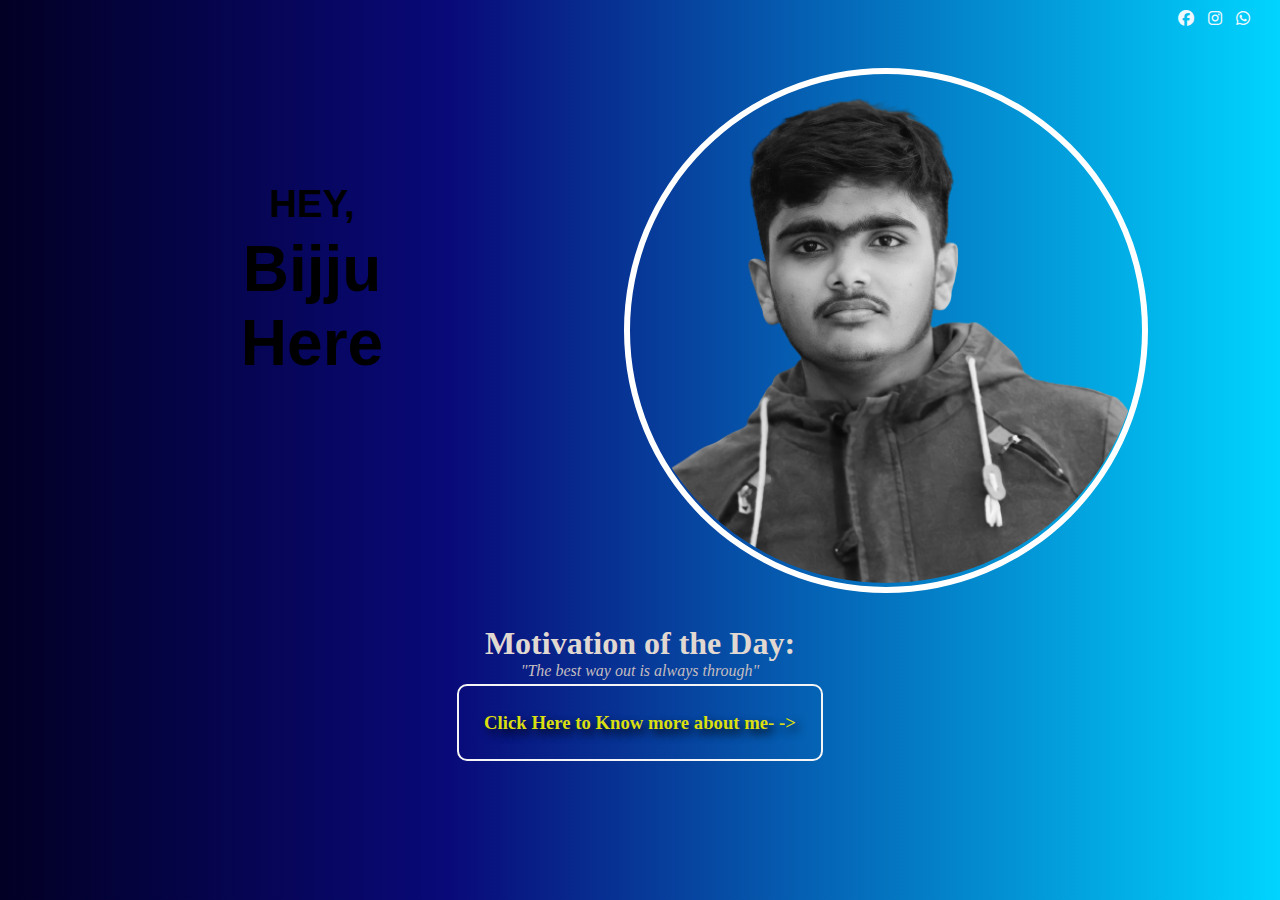
<file: index.html>
<!DOCTYPE html>
<html lang="en">

<head>
    <meta charset="UTF-8">
    <meta name="viewport" content="width=device-width, initial-scale=1.0">
    <title>It's Bijju Here..!</title>
    <link rel="stylesheet" href="style.css">
    <link rel="shortcut icon" href="img/logo.png" type="image/x-icon">
    <link rel="stylesheet" href="https://cdnjs.cloudflare.com/ajax/libs/font-awesome/6.4.2/css/all.min.css">
</head>

<body>
    <!-- Hello, Welcome to my profile -->
    <!-- I am a student of Computer Science and Engineering-->
    <nav>
        <div class="navbar">
            <!-- <h3>BIJJU</h1> -->
            <div class="icons">
                <a href="https://www.facebook.com/BijjuVaiii/" target="_blank"> <i
                        class="fa-brands fa-facebook"></i></a>
                <a href="https://instagram.com/bijjuvaiii?igshid=OGQ5ZDc2ODk2ZA==" target="_blank"> <i
                        class="fa-brands fa-instagram"></i></a>
                <a href="https://wa.me/qr/AEZ7SO2W7QSPL1" target="_blank"> <i class="fa-brands fa-whatsapp"></i></a>
            </div>
        </div>
    </nav>
    <!-- Main Body Starts Here.. -->
    <div class="body-screen">
        <!-- First Screen -->
        <div class="first-screen">
            <!-- BIJJU HERE ANIMATION -->
            <div class="container">
                <h2 class="title">
                    <span class="title-word title-word-1">HEY,</span> <br>
                    <span class="title-word title-word-2">Bijju</span> <br>
                    <span class="title-word title-word-3">Here</span>
                    <!-- <span class="title-word title-word-4">page</span> -->
                </h2>
            </div>
            <!-- BIJJU HERE ANIMATION ENDS  -->
        </div>
        <!-- Second Screen -->
        <div class="second-screen">
            <div class="img">
                <img src="img/bj.png" alt="Bijju">
            </div>
        </div>
        <!-- Main Body Close Here.. -->
    </div>

    <!-- Motivation Section -->
    <div class="Motivation">
        <div class="mt-head">
            <h1>Motivation of the Day:</h1>
            <p><em>"The best way out is always through"</em></p>
        </div>
    </div>
    <div class="biodata">
       <h3><a href="about.html" target="_blank">  Click Here to Know more about me- ->  </a> </h3>
    </div>


</body>

</html>
</file>
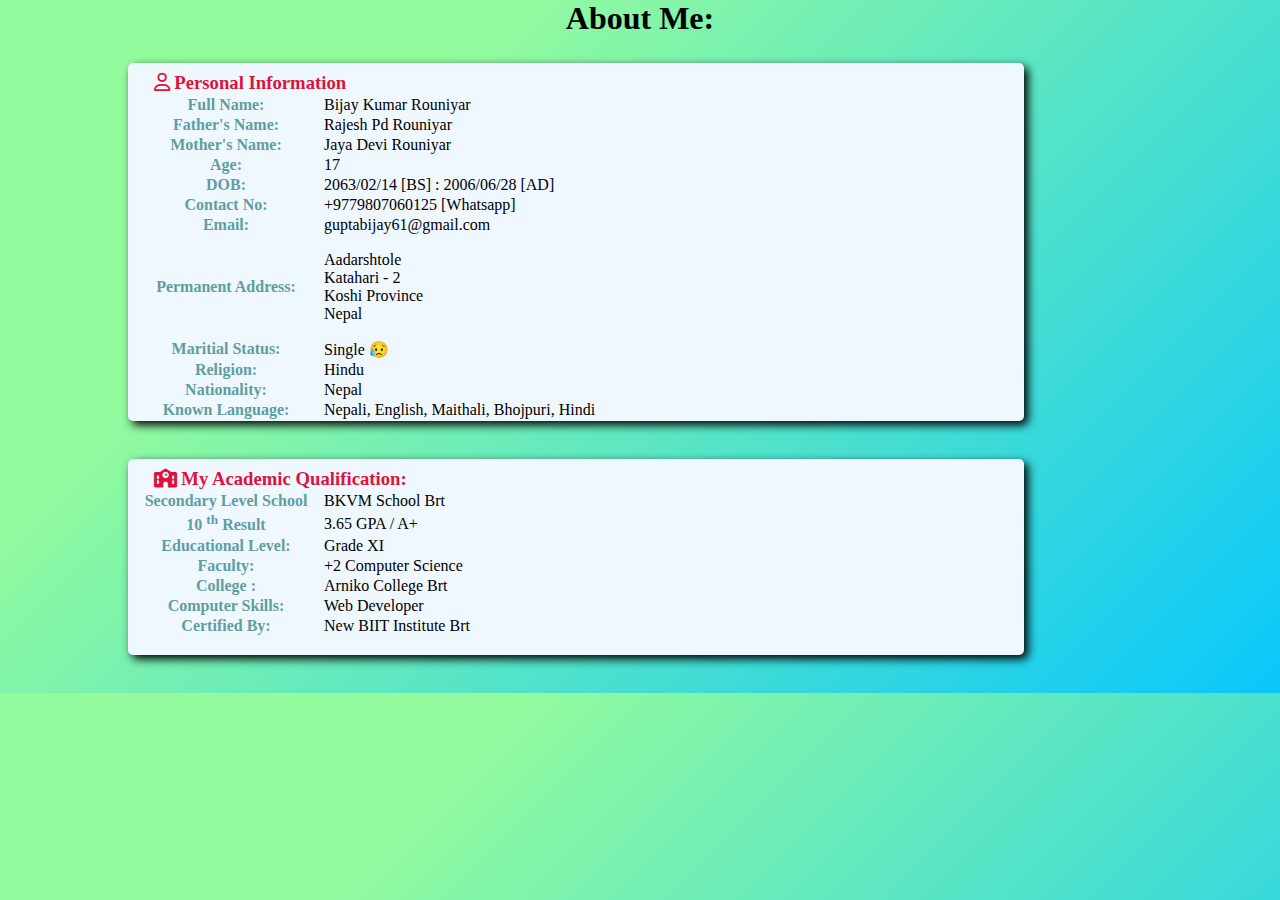
<file: about.html>
<!DOCTYPE html>
<html lang="en">

<head>
    <meta charset="UTF-8">
    <meta name="viewport" content="width=device-width, initial-scale=1.0">
    <title>About Bijju</title>
    <link rel="shortcut icon" href="img/logo.png" type="image/x-icon">
    <link rel="stylesheet" href="about.css">
    <link rel="stylesheet" href="https://cdnjs.cloudflare.com/ajax/libs/font-awesome/6.4.2/css/all.min.css">
</head>

<body>
    <h1>About Me:</h1>
    <div class="info">
        <table border="2px">
            <h3><i class="fa-regular fa-user"></i> Personal Information</h3>
            <tr>
                <th>Full Name:</th>
                <td>Bijay Kumar Rouniyar</td>
            </tr>
            <tr>
                <th>Father's Name:</th>
                <td>Rajesh Pd Rouniyar</td>
            </tr>
            <tr>
                <th>Mother's Name:</th>
                <td>Jaya Devi Rouniyar</td>
            </tr>
            <tr>
                <th>Age:</th>
                <td>17</td>
            </tr>
            <tr>
                <th>DOB:</th>
                <td>2063/02/14 [BS] : 2006/06/28 [AD]</td>
            </tr>
            <tr>
                <th>Contact No:</th>
                <td>+9779807060125 [Whatsapp]</td>
            </tr>
            <tr>
                <th>Email:</td>
                <td><a href="mailto:guptabijay61@gmail.com">guptabijay61@gmail.com</a></td>
            </tr>
            <tr class="add">
                <th>Permanent Address:</th>
                <td>Aadarshtole <br> Katahari - 2 <br> Koshi Province <br>
                    Nepal</td>
            </tr>
            <tr>
                <th>Maritial Status:</th>
                <td>Single 😥</td>
            </tr>
            <tr>
                <th>Religion:</th>
                <td>Hindu</td>
            </tr>
            <tr>
                <th>Nationality:</th>
                <td>Nepal</td>
            </tr>
            <tr>
                <th>Known Language:</th>
                <td>Nepali, English, Maithali, Bhojpuri, Hindi</td>
            </tr>
        </table>
    </div>
    <div class="academic">
        <table>
            <h3><i class="fa-solid fa-school"></i> My Academic Qualification:</h3>
            <tr>
                <th>Secondary Level School</th>
                <td>BKVM School Brt</td>
            </tr>
            <tr>
                <th>10 <sup>th</sup> Result </th>
                <td>3.65 GPA / A+</td>
            </tr>
            <tr>
                <th>Educational Level:</th>
                <td>Grade XI</td>
            </tr>
            <tr>
                <th>Faculty:</th>
                <td>+2 Computer Science</td>
            </tr>
            <tr>
                <th>College :</th>
                <td>Arniko College Brt</td>
            </tr>
            <tr>
                <th>Computer Skills:</th>
                <td>Web Developer</td>
            </tr>
            <tr>
                <th>Certified By:</th>
                <td>New BIIT Institute Brt</td>
            </tr>
        </table>
    </div>
</body>

</html>
</file>
<file: style.css>
@import url("https://fonts.googleapis.com/css?family=Poppins:100,200,300,400,500,600,700,800,900");

* {
    margin: 0;
    padding: 0;
}

body {
    background: linear-gradient(90deg, rgba(2, 0, 36, 1) 0%, rgba(9, 9, 121, 1) 35%, rgba(0, 212, 255, 1) 100%);
}

/* N A V B A R  */
.navbar {
    padding: 10px 20px;
    display: flex;
    justify-content: right;
    height: 3rem;
}

.navbar .icons a {
    color: aliceblue;
    padding-right: 10px;
}

.navbar .icons a:hover {
    color: #E1D9D1;
    font-size: larger;
}

/* B O D Y  */
.body-screen {
    display: flex;
    /* justify-content: right; */
}

/* <!-- BIJJU HERE ANIMATION --> */
.title-word {
    animation: color-animation 2s linear infinite;
}

.title-word-1 {
    --color-1: #c79859;
    --color-2: #c9aa2d;
    --color-3: #ffdd00;
    font-size: 3vw;
}

.title-word-2 {
    --color-1: #DBAD4A;
    --color-2: #ACCFCB;
    --color-3: #17494D;
}

.title-word-3 {
    --color-1: #ACCFCB;
    --color-2: #E4A9A8;
    --color-3: #ACCFCB;
}

.title-word-4 {
    --color-1: #3D8DAE;
    --color-2: #DF8453;
    --color-3: #E4A9A8;
}

@keyframes color-animation {
    0% {
        color: var(--color-1)
    }

    32% {
        color: var(--color-1)
    }

    33% {
        color: var(--color-2)
    }

    65% {
        color: var(--color-2)
    }

    66% {
        color: var(--color-3)
    }

    99% {
        color: var(--color-3)
    }

    100% {
        color: var(--color-1)
    }
}

/* Here are just some visual styles. 🖌 */

.container {
    display: grid;
    place-items: center;
    text-align: center;
    height: auto;
    padding-top: 10vh;
}

.title {
    font-family: "Montserrat", sans-serif;
    font-weight: 800;
    font-size: 5vw;
    /* text-transform: uppercase; */
}

/* <!-- BIJJU HERE ANIMATION ENDS  --> */
.first-screen {
    text-align: center;
    width: 49%;
    height: auto;
}

.second-screen {
    justify-content: center;
    padding: 0 2em 0 0;
    width: 49%;
    height: auto;
}

.second-screen .img {
    max-width: 40vw;
    height: auto;
}

.img {
    border-radius: 50%;
    overflow: hidden;
    border: 6px solid #fff;
}

.img img {
    height: 100%;
    width: 100%;
    border-radius: 50%;
    filter: grayscale(100%);
    transition: 0.5s ease;
    cursor: pointer;
}

.img img:hover {
    transform: scale(1.3);
    filter: grayscale(0%);
}

/* <!-- Motivation Section --> */
.Motivation {
    text-align: center;
    margin: 2em 0;
}

.mt-head h1 {
    color: #E1D9D1;
    /* font-size: 50vh; */
}

.mt-head p {
    color: #C4BDBF;
    /* font-size: 40vh; */
}

.biodata {
    text-align:center;
    margin-bottom: 2vw;
}
.biodata a{
    text-decoration: dashed;
    color: #dbdf0f ;
    text-shadow: black 4px 5px 10px;
    border: 2px solid whitesmoke;
    border-radius: 10px;
    padding: 2vw;
    font-size: auto;
}
</file>
<file: about.css>
* {
    margin: 0;
    padding: 0;
}

body {
    background-image: linear-gradient(315deg, #09c7fb 0%, #93fb9d 74%);
    width: 100%;
}

h1 {
    text-align: center;
}

.info {
    background-color: aliceblue;
    border-radius: 5px;
    border-collapse: collapse;
    box-shadow: 4px 4px 10px;
    margin: 2vw 0 0 10vw;
    width: 70vw;
}

.info h3 {
    padding: 1vh 0 0 2vw;
    color: crimson;
}

.info table {
    border: none;
}

.info table th {
    width: 15vw;
    color: cadetblue;
}

.info table a {
    text-decoration: none;
    color: black;
}

.add {
    height: 8vw;
}

.info table td {
    margin-bottom: 20vh;
}

.info table td,
th,
tr {
    border: none;
}

.academic {
    background-color: aliceblue;
    border-radius: 5px;
    border-collapse: collapse;
    box-shadow: 4px 4px 10px;
    margin: 3vw 0 3vw 10vw;
    width: 70vw;
}

.academic table {
    padding-bottom: 2vh;
}

.academic table th {
    width: 15vw;
    color: cadetblue;
}

.academic h3 {
    padding: 1vh 0 0 2vw;
    color: crimson;
}
/* R E S P O N S I V E N E S S  */
@media screen and (max-width : 430px) {
    .info table, .academic table{
        width: auto;
    }
}
</file>
